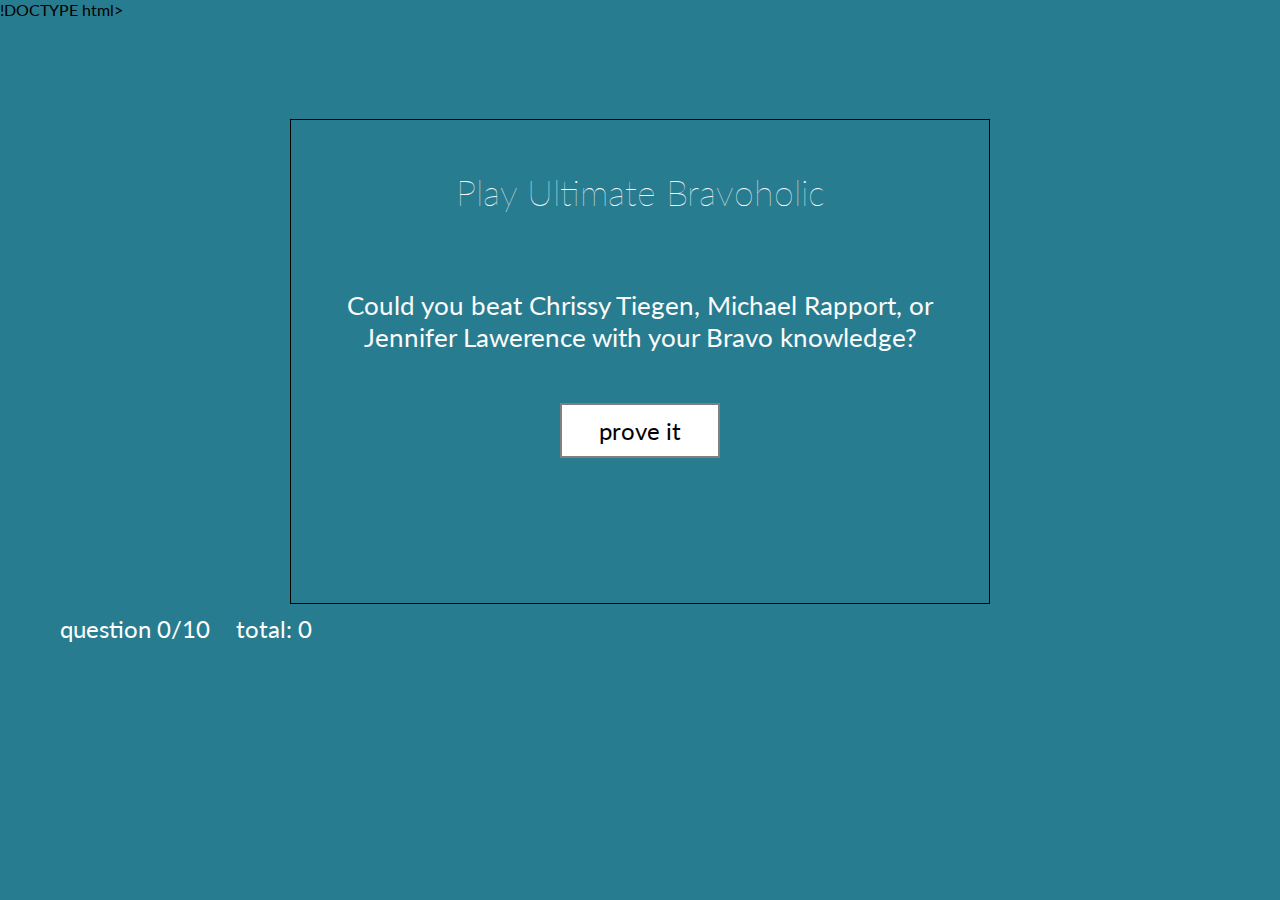
<file: index.html>
!DOCTYPE html>
<html lang="en">

<head>
  <title>Bravolebrity Quiz</title>
  <meta name="description" content="Quiz to test knowledge of Bravo shows">
  <link rel="stylesheet" type="text/css" href="main.css">
  <link href="https://fonts.googleapis.com/css?family=Lato:100,100i,400,400i,700&display=swap" rel="stylesheet">
</head>


<body>
<!--   <header role=banner>
    <div class="logo">Ultimate Bravolebrity</div>
  </header> -->
  <main role=main class="mainSection">
    <section class="mainContainer">
      <section class="js-startQuestion">
        <h1><span>Play Ultimate Bravoholic </span></h1>
          <p><span>Could you beat Chrissy Tiegen, Michael Rapport, or Jennifer Lawerence with your Bravo knowledge?</span></p>
        <button type="button" class="js-startButton button-style">prove it</button>
      </section>
      </section>
  </main>
  <footer role=footer>
    <ul class="scoreContainer">
      <li class="questionOutOf">question 0/10</li>
      <li class="totalScore">total: 0</li>
    </ul>

  </footer>
  <script src= "https://cdnjs.cloudflare.com/ajax/libs/jquery/3.4.1/jquery.min.js"></script>
  <script src= "index.js"></script>
</body>
</html>
</file>
<file: main.css>
* {
  margin: 0px;
  padding: 0px;
  box-sizing: border-box;
  font-family: 'Lato', sans-serif;
  background-color: #287C8F;
}

header {
  width: 100%;
  height: 200px;
  padding: 50px;
  color: #FAFAFA;
}

.logo {
  text-align: center;
  padding: 25px 10px;
  border: solid 1px black;
  width: 200px;
  height: 75px;
}
.mainContainer {
  width: 700px;
  height: 485px;
  text-align: center;
  margin: 0 auto;
  border: solid 1px black;
  padding: 50px;
  color: #FAFAFA;
  position: relative;
  margin-top: 100px;
  }
h1 {
  font-size: 36px;
  font-weight: 100;
}
p {
  font-size: 26px;
  padding-top: 75px;
  font-weight: 400;
}
form {
    text-align: center;
}
.button-style {
  margin: 0 auto;
  font-size: 24px;
  font-weight: 400;
  border: solid 2px gray;
  background: white;
  margin-top: 50px;
  width: 160px;
  height: 55px;
}
h2 {
  font-size: 36px;
  font-weight: 400;
  text-align: center;
}
fieldset {
  text-align: left;
  font-size: 26px;
  font-weight: 100;
  margin: 20px;
}
fieldset {
  border: 0;
}
footer {
  width: 100%;
  height: 100px;
  color: white;
} 

li {
  list-style: none;
  display: inline-block;
  padding: 10px;
}

.scoreContainer {
  margin: 0 50px ;
  height:75px;
  width: 300px;
  font-size: 24px;
  font-weight: 400;
}

@media screen and (max-width: 650px) {
  .mainContainer {
    width: 350px;
    height: 700px;   
}
  h1{
    font-size: 26px;
}
  h2 {
    font-size: 26px;
  }
  label {
  font-size: 18px;
}
  .logo {
    margin: 0 auto;
  }
  .scoreContainer {
  margin: 0 auto;
}
}
img {
    max-width: 247px;
    max-height: 200px;
    
}
</file>
